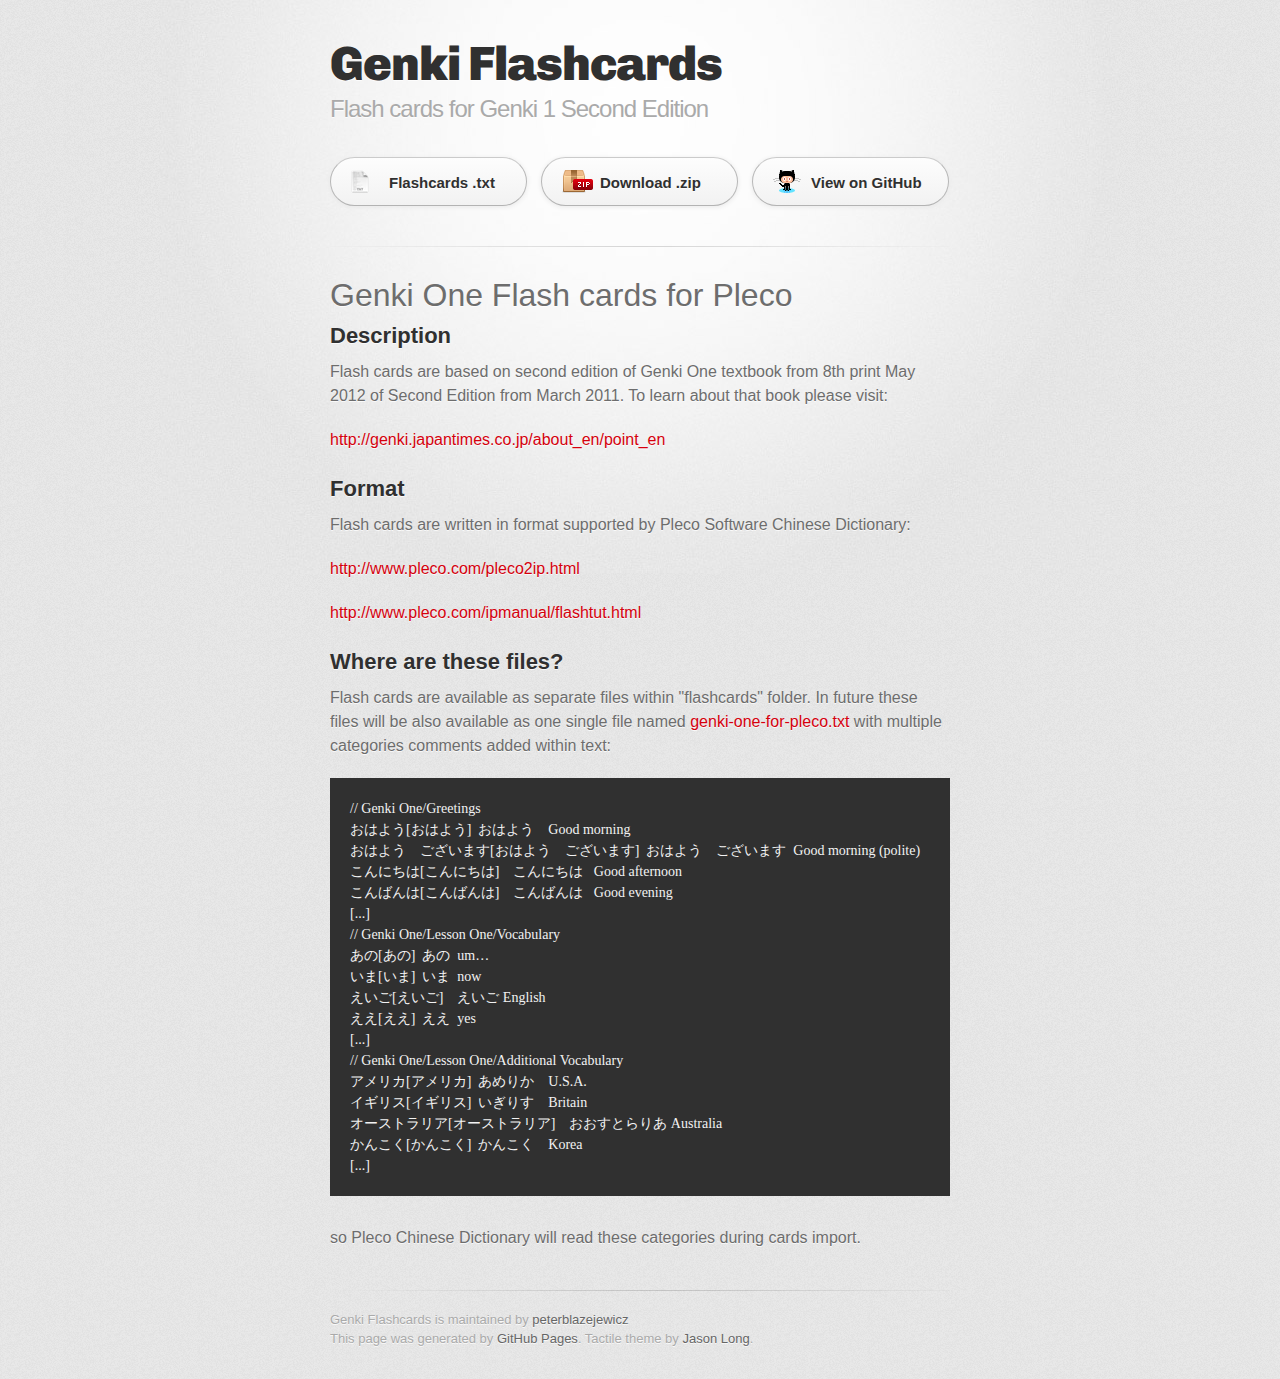
<file: index.html>
<!DOCTYPE html>
<html>
  <head>
    <meta charset='utf-8'>
    <title>Genki Flashcards by Peter Blazejewicz</title>
    <meta name="description" content="Genki Flashcards based on Genki 1 Second Edition textbook compatible with Pleco Software Flash">
    <meta name="keywords" content="flashcards,genki,japanese,pleco">
    <meta name="language" content="English">
    <meta name="author" content="Peter Blazejewicz">
    <meta http-equiv="X-UA-Compatible" content="chrome=1">
    <link href='https://fonts.googleapis.com/css?family=Chivo:900' rel='stylesheet' type='text/css'>
    <link rel="stylesheet" type="text/css" href="stylesheets/stylesheet.css" media="screen" />
    <link rel="stylesheet" type="text/css" href="stylesheets/pygment_trac.css" media="screen" />
    <link rel="stylesheet" type="text/css" href="stylesheets/print.css" media="print" />
    <!--[if lt IE 9]>
    <script src="//html5shiv.googlecode.com/svn/trunk/html5.js"></script>
    <![endif]-->
  </head>

  <body>
    <div id="container">
      <div class="inner">

        <header>
          <h1>Genki Flashcards</h1>
          <h2>Flash cards for Genki 1 Second Edition</h2>
        </header>

        <section id="downloads" class="clearfix">
          <a href="https://raw.github.com/peterblazejewicz/genki-flashcards/master/flashcards/genki-one-for-pleco.txt" id="download-txt" class="button"><span>Flashcards .txt</span></a>
          <a href="https://github.com/peterblazejewicz/genki-flashcards/zipball/master" id="download-zip" class="button"><span>Download .zip</span></a>
          <a href="https://github.com/peterblazejewicz/genki-flashcards" id="view-on-github" class="button"><span>View on GitHub</span></a>
        </section>

        <hr>

        <section id="main_content">
          <h1>Genki One Flash cards for Pleco </h1>

<h2>Description</h2>

<p>Flash cards are based on second edition of Genki One textbook from 8th print May 2012 of Second Edition from March 2011. To learn about that book please visit:</p>

<p><a href="http://genki.japantimes.co.jp/about_en/point_en">http://genki.japantimes.co.jp/about_en/point_en</a></p>

<h2>Format</h2>

<p>Flash cards are written in format supported by Pleco Software Chinese Dictionary:</p>

<p><a href="http://www.pleco.com/pleco2ip.html" title="Pleco for iPhone/iPad">http://www.pleco.com/pleco2ip.html</a></p>

<p><a href="http://www.pleco.com/ipmanual/flashtut.html" title="Pleco Flash Card Tutorial">http://www.pleco.com/ipmanual/flashtut.html</a></p>

<h2>Where are these files?</h2>

<p>Flash cards are available as separate files within "flashcards" folder. In future these files will be also available as one single file named <a href="https://raw.github.com/peterblazejewicz/genki-flashcards/master/flashcards/genki-one-for-pleco.txt" title="genki-one-for-pleco.txt">genki-one-for-pleco.txt</a> with multiple categories comments added within text:</p>

<pre><code>// Genki One/Greetings
おはよう[おはよう]  おはよう    Good morning
おはよう　ございます[おはよう　ございます]  おはよう　ございます  Good morning (polite)
こんにちは[こんにちは]    こんにちは   Good afternoon
こんばんは[こんばんは]    こんばんは   Good evening
[...]
// Genki One/Lesson One/Vocabulary
あの[あの]  あの  um…
いま[いま]  いま  now
えいご[えいご]    えいご English
ええ[ええ]  ええ  yes
[...]
// Genki One/Lesson One/Additional Vocabulary
アメリカ[アメリカ]  あめりか    U.S.A.
イギリス[イギリス]  いぎりす    Britain
オーストラリア[オーストラリア]    おおすとらりあ Australia
かんこく[かんこく]  かんこく    Korea
[...]
</code></pre>

<p>so Pleco Chinese Dictionary will read these categories during cards import.</p>
        </section>

        <footer>
          Genki Flashcards is maintained by <a href="https://github.com/peterblazejewicz">peterblazejewicz</a><br>
          This page was generated by <a href="http://pages.github.com">GitHub Pages</a>. Tactile theme by <a href="http://twitter.com/jasonlong">Jason Long</a>.
        </footer>

        
      </div>
    </div>
  </body>
</html>
</file>
<file: stylesheets/pygment_trac.css>
.highlight  { background: #ffffff; }
.highlight .c { color: #999988; font-style: italic } /* Comment */
.highlight .err { color: #a61717; background-color: #e3d2d2 } /* Error */
.highlight .k { font-weight: bold } /* Keyword */
.highlight .o { font-weight: bold } /* Operator */
.highlight .cm { color: #999988; font-style: italic } /* Comment.Multiline */
.highlight .cp { color: #999999; font-weight: bold } /* Comment.Preproc */
.highlight .c1 { color: #999988; font-style: italic } /* Comment.Single */
.highlight .cs { color: #999999; font-weight: bold; font-style: italic } /* Comment.Special */
.highlight .gd { color: #000000; background-color: #ffdddd } /* Generic.Deleted */
.highlight .gd .x { color: #000000; background-color: #ffaaaa } /* Generic.Deleted.Specific */
.highlight .ge { font-style: italic } /* Generic.Emph */
.highlight .gr { color: #aa0000 } /* Generic.Error */
.highlight .gh { color: #999999 } /* Generic.Heading */
.highlight .gi { color: #000000; background-color: #ddffdd } /* Generic.Inserted */
.highlight .gi .x { color: #000000; background-color: #aaffaa } /* Generic.Inserted.Specific */
.highlight .go { color: #888888 } /* Generic.Output */
.highlight .gp { color: #555555 } /* Generic.Prompt */
.highlight .gs { font-weight: bold } /* Generic.Strong */
.highlight .gu { color: #800080; font-weight: bold; } /* Generic.Subheading */
.highlight .gt { color: #aa0000 } /* Generic.Traceback */
.highlight .kc { font-weight: bold } /* Keyword.Constant */
.highlight .kd { font-weight: bold } /* Keyword.Declaration */
.highlight .kn { font-weight: bold } /* Keyword.Namespace */
.highlight .kp { font-weight: bold } /* Keyword.Pseudo */
.highlight .kr { font-weight: bold } /* Keyword.Reserved */
.highlight .kt { color: #445588; font-weight: bold } /* Keyword.Type */
.highlight .m { color: #009999 } /* Literal.Number */
.highlight .s { color: #d14 } /* Literal.String */
.highlight .na { color: #008080 } /* Name.Attribute */
.highlight .nb { color: #0086B3 } /* Name.Builtin */
.highlight .nc { color: #445588; font-weight: bold } /* Name.Class */
.highlight .no { color: #008080 } /* Name.Constant */
.highlight .ni { color: #800080 } /* Name.Entity */
.highlight .ne { color: #990000; font-weight: bold } /* Name.Exception */
.highlight .nf { color: #990000; font-weight: bold } /* Name.Function */
.highlight .nn { color: #555555 } /* Name.Namespace */
.highlight .nt { color: #000080 } /* Name.Tag */
.highlight .nv { color: #008080 } /* Name.Variable */
.highlight .ow { font-weight: bold } /* Operator.Word */
.highlight .w { color: #bbbbbb } /* Text.Whitespace */
.highlight .mf { color: #009999 } /* Literal.Number.Float */
.highlight .mh { color: #009999 } /* Literal.Number.Hex */
.highlight .mi { color: #009999 } /* Literal.Number.Integer */
.highlight .mo { color: #009999 } /* Literal.Number.Oct */
.highlight .sb { color: #d14 } /* Literal.String.Backtick */
.highlight .sc { color: #d14 } /* Literal.String.Char */
.highlight .sd { color: #d14 } /* Literal.String.Doc */
.highlight .s2 { color: #d14 } /* Literal.String.Double */
.highlight .se { color: #d14 } /* Literal.String.Escape */
.highlight .sh { color: #d14 } /* Literal.String.Heredoc */
.highlight .si { color: #d14 } /* Literal.String.Interpol */
.highlight .sx { color: #d14 } /* Literal.String.Other */
.highlight .sr { color: #009926 } /* Literal.String.Regex */
.highlight .s1 { color: #d14 } /* Literal.String.Single */
.highlight .ss { color: #990073 } /* Literal.String.Symbol */
.highlight .bp { color: #999999 } /* Name.Builtin.Pseudo */
.highlight .vc { color: #008080 } /* Name.Variable.Class */
.highlight .vg { color: #008080 } /* Name.Variable.Global */
.highlight .vi { color: #008080 } /* Name.Variable.Instance */
.highlight .il { color: #009999 } /* Literal.Number.Integer.Long */

.type-csharp .highlight .k { color: #0000FF }
.type-csharp .highlight .kt { color: #0000FF }
.type-csharp .highlight .nf { color: #000000; font-weight: normal }
.type-csharp .highlight .nc { color: #2B91AF }
.type-csharp .highlight .nn { color: #000000 }
.type-csharp .highlight .s { color: #A31515 }
.type-csharp .highlight .sc { color: #A31515 }
</file>
<file: stylesheets/print.css>
html, body, div, span, applet, object, iframe,
h1, h2, h3, h4, h5, h6, p, blockquote, pre,
a, abbr, acronym, address, big, cite, code,
del, dfn, em, img, ins, kbd, q, s, samp,
small, strike, strong, sub, sup, tt, var,
b, u, i, center,
dl, dt, dd, ol, ul, li,
fieldset, form, label, legend,
table, caption, tbody, tfoot, thead, tr, th, td,
article, aside, canvas, details, embed, 
figure, figcaption, footer, header, hgroup, 
menu, nav, output, ruby, section, summary,
time, mark, audio, video {
  margin: 0;
  padding: 0;
  border: 0;
  font-size: 100%;
  font: inherit;
  vertical-align: baseline;
}
/* HTML5 display-role reset for older browsers */
article, aside, details, figcaption, figure, 
footer, header, hgroup, menu, nav, section {
  display: block;
}
body {
  line-height: 1;
}
ol, ul {
  list-style: none;
}
blockquote, q {
  quotes: none;
}
blockquote:before, blockquote:after,
q:before, q:after {
  content: '';
  content: none;
}
table {
  border-collapse: collapse;
  border-spacing: 0;
}
body {
  font-size: 13px;
  line-height: 1.5; 
  font-family: 'Helvetica Neue', Helvetica, Arial, serif;
  color: #000;
}

a {
  color: #d5000d;
  font-weight: bold;
}

header {
  padding-top: 35px;
  padding-bottom: 10px;
}

header h1 {
  font-weight: bold;
  letter-spacing: -1px;
  font-size: 48px;
  color: #303030;
  line-height: 1.2;
}

header h2 {
  letter-spacing: -1px;
  font-size: 24px;
  color: #aaa;
  font-weight: normal;
  line-height: 1.3;
}
#downloads {
  display: none;
}
#main_content {
  padding-top: 20px;
}

code, pre {
  font-family: Monaco, "Bitstream Vera Sans Mono", "Lucida Console", Terminal;
  color: #222;
  margin-bottom: 30px;
  font-size: 12px;
}

code {
  padding: 0 3px;
}

pre {
  border: solid 1px #ddd;
  padding: 20px;
  overflow: auto;
}
pre code {
  padding: 0;
}

ul, ol, dl {
  margin-bottom: 20px;
}


/* COMMON STYLES */

table {
  width: 100%;
  border: 1px solid #ebebeb;
}

th {
  font-weight: 500;
}

td {
  border: 1px solid #ebebeb;
  text-align: center; 
  font-weight: 300;
}

form {
  background: #f2f2f2;
  padding: 20px;
  
}


/* GENERAL ELEMENT TYPE STYLES */

h1 {
  font-size: 2.8em;
} 

h2 {
  font-size: 22px;
  font-weight: bold;
  color: #303030;
  margin-bottom: 8px;
} 

h3 {
  color: #d5000d;
  font-size: 18px;
  font-weight: bold;
  margin-bottom: 8px;
} 
 
h4 {
  font-size: 16px;
  color: #303030;
  font-weight: bold;
} 

h5 {
  font-size: 1em;
  color: #303030;
} 

h6 {
  font-size: .8em;
  color: #303030;
} 

p {
  font-weight: 300;
  margin-bottom: 20px;
}
 
a {
  text-decoration: none;
}

p a {
  font-weight: 400;
}

blockquote {
  font-size: 1.6em;
  border-left: 10px solid #e9e9e9;
  margin-bottom: 20px;
  padding: 0 0 0 30px;
}

ul li {
  list-style: disc inside;
  padding-left: 20px;
}

ol li {
  list-style: decimal inside;
  padding-left: 3px;
}

dl dd {
  font-style: italic;
  font-weight: 100;
}

footer {
  margin-top: 40px;
  padding-top: 20px;
  padding-bottom: 30px;
  font-size: 13px;
  color: #aaa;
}

footer a {
  color: #666;
}

/* MISC */
.clearfix:after {
  clear: both;
  content: '.';
  display: block;
  visibility: hidden;
  height: 0;
}

.clearfix {display: inline-block;}
* html .clearfix {height: 1%;}
.clearfix {display: block;}
</file>
<file: stylesheets/stylesheet.css>
/* http://meyerweb.com/eric/tools/css/reset/ 
   v2.0 | 20110126
   License: none (public domain)
*/
html, body, div, span, applet, object, iframe,
h1, h2, h3, h4, h5, h6, p, blockquote, pre,
a, abbr, acronym, address, big, cite, code,
del, dfn, em, img, ins, kbd, q, s, samp,
small, strike, strong, sub, sup, tt, var,
b, u, i, center,
dl, dt, dd, ol, ul, li,
fieldset, form, label, legend,
table, caption, tbody, tfoot, thead, tr, th, td,
article, aside, canvas, details, embed, 
figure, figcaption, footer, header, hgroup, 
menu, nav, output, ruby, section, summary,
time, mark, audio, video {
	margin: 0;
	padding: 0;
	border: 0;
	font-size: 100%;
	font: inherit;
	vertical-align: baseline;
}
/* HTML5 display-role reset for older browsers */
article, aside, details, figcaption, figure, 
footer, header, hgroup, menu, nav, section {
	display: block;
}
body {
	line-height: 1;
}
ol, ul {
	list-style: none;
}
blockquote, q {
	quotes: none;
}
blockquote:before, blockquote:after,
q:before, q:after {
	content: '';
	content: none;
}
table {
	border-collapse: collapse;
	border-spacing: 0;
}

/* LAYOUT STYLES */
body {
  font-size: 1em;
  line-height: 1.5; 
  background: #e7e7e7 url(../images/body-bg.png) 0 0 repeat;
  font-family: 'Helvetica Neue', Helvetica, Arial, serif;
  text-shadow: 0 1px 0 rgba(255, 255, 255, 0.8);
  color: #6d6d6d;
}

a {
  color: #d5000d;
}
a:hover {
  color: #c5000c;
}

header {
  padding-top: 35px;
  padding-bottom: 25px;
}

header h1 {
  font-family: 'Chivo', 'Helvetica Neue', Helvetica, Arial, serif; font-weight: 900;
  letter-spacing: -1px;
  font-size: 48px;
  color: #303030;
  line-height: 1.2;
}

header h2 {
  letter-spacing: -1px;
  font-size: 24px;
  color: #aaa;
  font-weight: normal;
  line-height: 1.3;
}

#container {
  background: transparent url(../images/highlight-bg.jpg) 50% 0 no-repeat;
  min-height: 595px;
}

.inner {
  width: 620px;
  margin: 0 auto;
}

#container .inner img {
  max-width: 100%;
}

#downloads {
  margin-bottom: 40px;
}

a.button {
  -moz-border-radius: 30px;
  -webkit-border-radius: 30px;                     
  border-radius: 30px;
  border-top: solid 1px #cbcbcb;
  border-left: solid 1px #b7b7b7;
  border-right: solid 1px #b7b7b7;
  border-bottom: solid 1px #b3b3b3;
  color: #303030;
  line-height: 25px;
  font-weight: bold;
  font-size: 15px;
  padding: 12px 8px 12px 8px;
  display: block;
  float: left;
  width: 179px;
  margin-right: 14px;  
  background: #fdfdfd; /* Old browsers */
  background: -moz-linear-gradient(top,  #fdfdfd 0%, #f2f2f2 100%); /* FF3.6+ */
  background: -webkit-gradient(linear, left top, left bottom, color-stop(0%,#fdfdfd), color-stop(100%,#f2f2f2)); /* Chrome,Safari4+ */
  background: -webkit-linear-gradient(top,  #fdfdfd 0%,#f2f2f2 100%); /* Chrome10+,Safari5.1+ */
  background: -o-linear-gradient(top,  #fdfdfd 0%,#f2f2f2 100%); /* Opera 11.10+ */
  background: -ms-linear-gradient(top,  #fdfdfd 0%,#f2f2f2 100%); /* IE10+ */
  background: linear-gradient(top,  #fdfdfd 0%,#f2f2f2 100%); /* W3C */
  filter: progid:DXImageTransform.Microsoft.gradient( startColorstr='#fdfdfd', endColorstr='#f2f2f2',GradientType=0 ); /* IE6-9 */
  -webkit-box-shadow: 10px 10px 5px #888;
  -moz-box-shadow: 10px 10px 5px #888;
  box-shadow: 0px 1px 5px #e8e8e8;
}
a.button:hover {
  border-top: solid 1px #b7b7b7;
  border-left: solid 1px #b3b3b3;
  border-right: solid 1px #b3b3b3;
  border-bottom: solid 1px #b3b3b3;
  background: #fafafa; /* Old browsers */
  background: -moz-linear-gradient(top,  #fdfdfd 0%, #f6f6f6 100%); /* FF3.6+ */
  background: -webkit-gradient(linear, left top, left bottom, color-stop(0%,#fdfdfd), color-stop(100%,#f6f6f6)); /* Chrome,Safari4+ */
  background: -webkit-linear-gradient(top,  #fdfdfd 0%,#f6f6f6 100%); /* Chrome10+,Safari5.1+ */
  background: -o-linear-gradient(top,  #fdfdfd 0%,#f6f6f6 100%); /* Opera 11.10+ */
  background: -ms-linear-gradient(top,  #fdfdfd 0%,#f6f6f6 100%); /* IE10+ */
  background: linear-gradient(top,  #fdfdfd 0%,#f6f6f6, 100%); /* W3C */
  filter: progid:DXImageTransform.Microsoft.gradient( startColorstr='#fdfdfd', endColorstr='#f6f6f6',GradientType=0 ); /* IE6-9 */
}

a.button span {
  padding-left: 50px;
  display: block;
  height: 23px;
}

#download-zip span {
  background: transparent url(../images/zip-icon.png) 12px 50% no-repeat;
}
#download-txt span {
  background: transparent url(../images/txt-icon.png) 12px 50% no-repeat;
}
#view-on-github span {
  background: transparent url(../images/octocat-icon.png) 12px 50% no-repeat;
}
#view-on-github {
  margin-right: 0;
}

code, pre {
  font-family: Monaco, "Bitstream Vera Sans Mono", "Lucida Console", Terminal;
  color: #222;
  margin-bottom: 30px;
  font-size: 14px;
}

code {
  background-color: #f2f2f2;
  border: solid 1px #ddd;
  padding: 0 3px;
}

pre {
  padding: 20px;
  background: #303030;
  color: #f2f2f2;
  text-shadow: none;
  overflow: auto;
}
pre code {
  color: #f2f2f2;
  background-color: #303030;
  border: none;
  padding: 0;
}

ul, ol, dl {
  margin-bottom: 20px;
}


/* COMMON STYLES */

hr {
  height: 1px;
  line-height: 1px;
  margin-top: 1em;
  padding-bottom: 1em;
  border: none;
  background: transparent url('../images/hr.png') 50% 0 no-repeat;
}

strong {
  font-weight: bold;
}

em {
  font-style: italic;
}

table {
  width: 100%;
  border: 1px solid #ebebeb;
}

th {
  font-weight: 500;
}

td {
  border: 1px solid #ebebeb;
  text-align: center; 
  font-weight: 300;
}

form {
  background: #f2f2f2;
  padding: 20px;
  
}


/* GENERAL ELEMENT TYPE STYLES */

h1 {
  font-size: 32px;
} 

h2 {
  font-size: 22px;
  font-weight: bold;
  color: #303030;
  margin-bottom: 8px;
} 

h3 {
  color: #d5000d;
  font-size: 18px;
  font-weight: bold;
  margin-bottom: 8px;
} 
 
h4 {
  font-size: 16px;
  color: #303030;
  font-weight: bold;
} 

h5 {
  font-size: 1em;
  color: #303030;
} 

h6 {
  font-size: .8em;
  color: #303030;
} 

p {
  font-weight: 300;
  margin-bottom: 20px;
}
 
a {
  text-decoration: none;
}

p a {
  font-weight: 400;
}

blockquote {
  font-size: 1.6em;
  border-left: 10px solid #e9e9e9;
  margin-bottom: 20px;
  padding: 0 0 0 30px;
}

ul li {
  list-style: disc inside;
  padding-left: 20px;
}

ol li {
  list-style: decimal inside;
  padding-left: 3px;
}

dl dt {
  color: #303030;
}

footer {
  background: transparent url('../images/hr.png') 0 0 no-repeat;
  margin-top: 40px;
  padding-top: 20px;
  padding-bottom: 30px;
  font-size: 13px;
  color: #aaa;
}

footer a {
  color: #666;
}
footer a:hover {
  color: #444;
}

/* MISC */
.clearfix:after {
  clear: both;
  content: '.';
  display: block;
  visibility: hidden;
  height: 0;
}

.clearfix {display: inline-block;}
* html .clearfix {height: 1%;}
.clearfix {display: block;}

/* #Media Queries
================================================== */

/* Smaller than standard 960 (devices and browsers) */
@media only screen and (max-width: 959px) {}

/* Tablet Portrait size to standard 960 (devices and browsers) */
@media only screen and (min-width: 768px) and (max-width: 959px) {}

/* All Mobile Sizes (devices and browser) */
@media only screen and (max-width: 767px) {
  header {
    padding-top: 10px;
    padding-bottom: 10px;
  }
  #downloads {
    margin-bottom: 25px;
  }
  #download-zip, #download-txt {
    display: none;
  }
  .inner {
    width: 94%;
    margin: 0 auto;
  }
}

/* Mobile Landscape Size to Tablet Portrait (devices and browsers) */
@media only screen and (min-width: 480px) and (max-width: 767px) {}

/* Mobile Portrait Size to Mobile Landscape Size (devices and browsers) */
@media only screen and (max-width: 479px) {}
</file>
